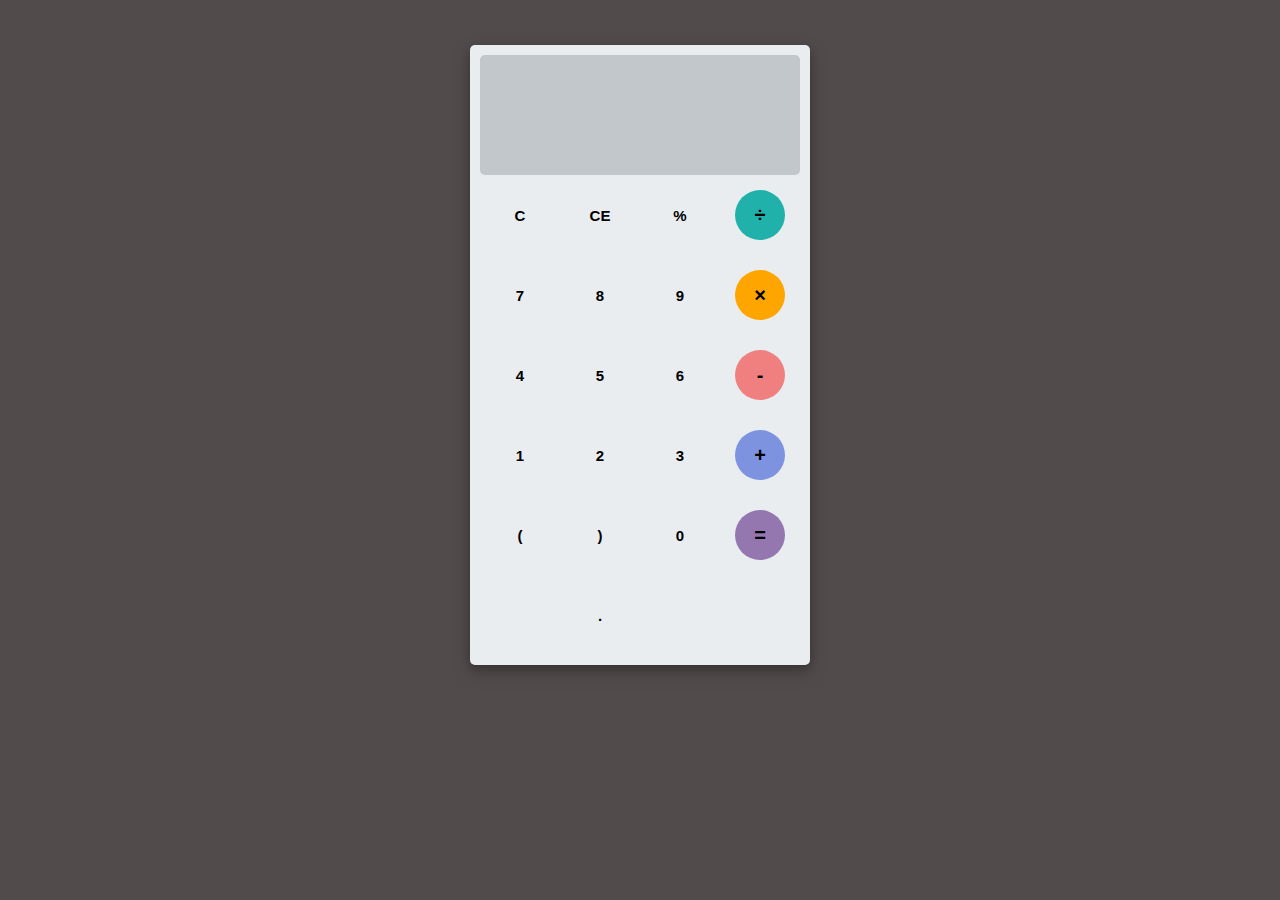
<file: calculator/index.html>
<html>
  <head>
  
    <link rel="stylesheet" type="text/css" href="style.css" />
    <link
      href="https://fonts.googleapis.com/css?family=Open+Sans:600,700"
      rel="stylesheet"
    />
    <title>Simple Javascript Calculator</title>
  </head>

  <body>
    <div id="calculator">
      <div id="result">
        <div id="history">
          <p id="history-value"></p>
        </div>
        <div id="output">
          <p id="output-value"></p>
        </div>
      </div>
      <div id="keyboard">
        <button class="number" id="clear">C</button>
        <button class="number" id="backspace">CE</button>
        <button class="number" id="%">%</button>
        <button class="number" id="/">&#247;</button>
        <button class="number" id="7">7</button>
        <button class="number" id="8">8</button>
        <button class="number" id="9">9</button>
        <button class="number" id="*">&times;</button>
        <button class="number" id="4">4</button>
        <button class="number" id="5">5</button>
        <button class="number" id="6">6</button>
        <button class="number" id="-">-</button>
        <button class="number" id="1">1</button>
        <button class="number" id="2">2</button>
        <button class="number" id="3">3</button>
        <button class="number" id="+">+</button>
        <button class="number" id="(">(</button>
        <button class="number" id=")">)</button>
        <button class="number" id="0">0</button>
        <button class="number" id="=">=</button>
        <!-- <button class="number" id="0">0</button> -->
        <button class="empty" id="empty"></button>
        <button class="number" id=".">.</button>
        <button class="empty" id="empty"></button>
      </div>
    </div>

    <script src="script.js"></script>
  </body>
</html>
</file>
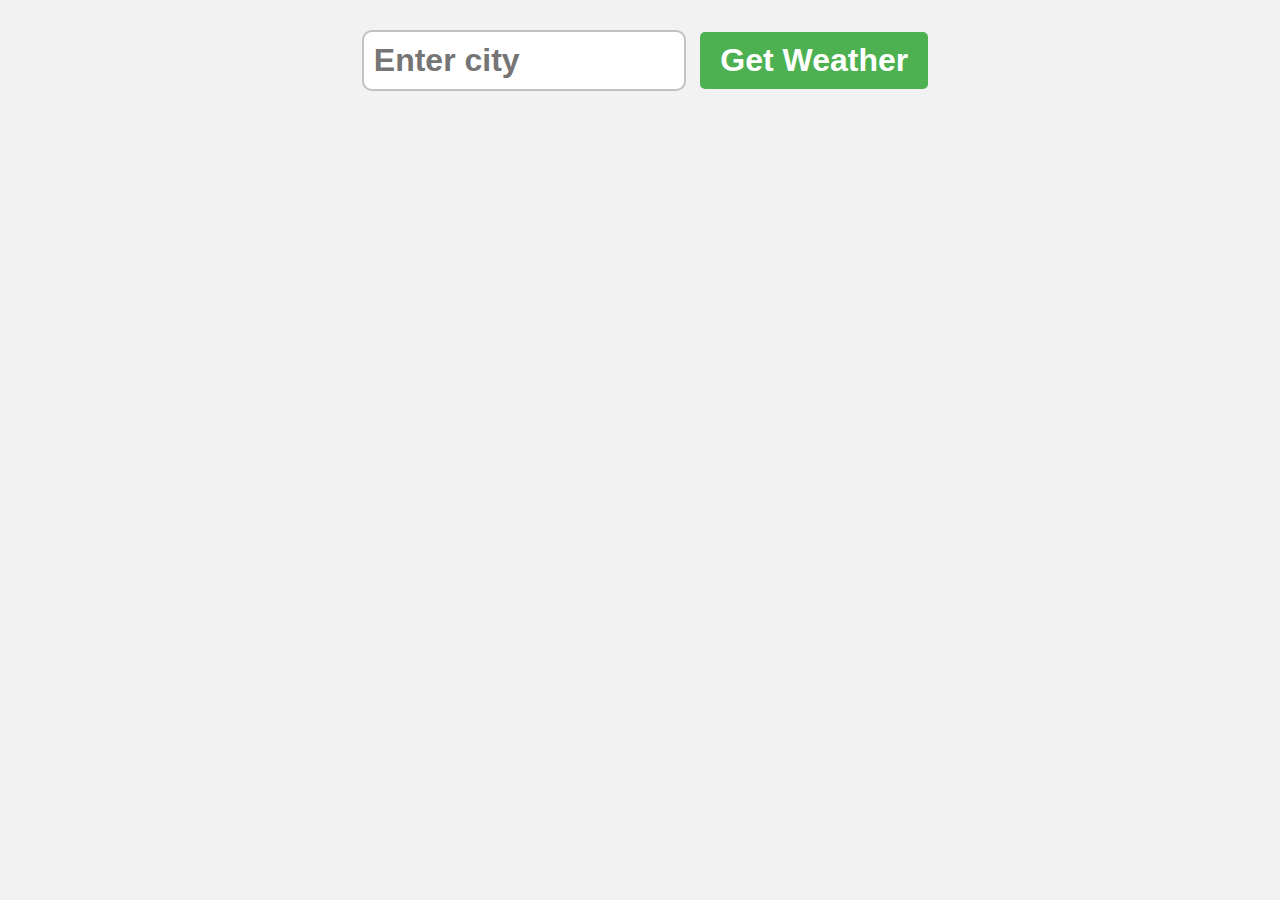
<file: weather-website/index.html>
<!DOCTYPE html>
<html lang="en">
<head>
    <meta charset="UTF-8">
    <meta name="viewport" content="width=device-width, initial-scale=1.0">
    <title>Document</title>
    <link rel="stylesheet" href="styles.css">
</head>
<body>
    <form class="weatherform">
        <input type="text" class="cityinput" placeholder="Enter city">
        <button type="submit">Get Weather</button>
    </form>

    <div class="card" style="display: none"></div>
    <script src="index.js"></script>
</body>
</html>
</file>
<file: calculator/style.css>
body {
  font-family: "Open Sans", sans-serif;
  background-color: rgb(81, 75, 75);
}
body::-webkit-scrollbar {
  display: none;
}
/* #container {
  display: flex;
  width: 100%;
  height: fit-content;
  padding: 20px;
  background-image: linear-gradient(rgba(0, 0, 0, 0.3), rgba(0, 0, 0, 0.3));

  margin: 20px auto;
} */
#calculator {
  max-width: 320px;
  width: 340px;
  height: 600px;
  background-color: #eaedef;
  margin: auto;
  padding: 10px;
  top: 37px;
  position: relative;
  border-radius: 5px;
  box-shadow: 0 4px 8px 0 rgba(0, 0, 0, 0.2), 0 6px 20px 0 rgba(0, 0, 0, 0.19);
}
#result {
  height: 120px;
  border-width: 2px;
  border-color: black;
  border-radius: 5px;
  background-color: #c2c7cb;
  font-size: fit-content;
  overflow: scroll;
}

#history {
  text-align: right;
  height: 20px;
  margin: 0 20px;
  padding-top: 20px;
  font-size: 15px;
  color: #919191;
}
#result::-webkit-scrollbar {
  display: none;
}
#history::-webkit-scrollbar {
  display: none;
}
#output {
  text-align: right;
  height: 60px;
  margin: 10px 20px;
  font-size: 30px;
}
#keyboard {
  height: 450px;
  background-color: #eaedef;
}
.operator,
.number,
.empty {
  width: 50px;
  height: 50px;
  margin: 15px;
  float: left;
  border-radius: 50%;
  border-width: 0;
  font-weight: bold;
  font-size: 15px;
}
.number,
.empty {
  background-color: #eaedef;
}
.number,
.operator {
  cursor: pointer;
}
.operator:active,
.number:active {
  font-size: 13px;
}
.operator:focus,
.number:focus,
.empty:focus {
  outline: 0;
}
button:nth-child(4) {
  font-size: 20px;
  background-color: #20b2aa;
}
button:nth-child(8) {
  font-size: 20px;
  background-color: #ffa500;
}
button:nth-child(12) {
  font-size: 20px;
  background-color: #f08080;
}
button:nth-child(16) {
  font-size: 20px;
  background-color: #7d93e0;
}
button:nth-child(20) {
  font-size: 20px;
  background-color: #9477af;
}

.copyright p {
  margin-top: 1.2rem;
  color: #ffffff;
  text-align: center;
  font-size: 0.9rem;
}

.copyright h5 {
  margin-bottom: 1.2rem;
  margin-top: 1rem;
  text-align: center;
  font-size: 1.1rem;
}
</file>
<file: weather-website/styles.css>
body{
    font-family: Arial, Helvetica, sans-serif;
    background-color: hsl(0, 0%, 95%);
    margin: 0;
    display: flex;
    flex-direction: column;
    align-items: center;
}
.weatherform{
    margin: 20px;
}
.cityinput{
    padding: 10px;
    font-size: 2rem;
    font-weight: bold;
    border: 2px solid hsla(0, 0%, 20%, 0.3);
    border-radius: 10px;
    margin: 10px;
    width: 300px;
}

button[type="submit"]{
    padding: 10px 20px;
    font-weight: bold;
    font-size: 2rem;
    background-color: hsl(122, 39%, 50%);
    color: white;
    border: none;
    border-radius: 5px;
    cursor: pointer;
}

button[type="submit"]:hover{
    background-color: hsl(122, 39%, 40%);
}
.card{
    background: linear-gradient(180deg ,hsl(210,100%,75%),hsl(56, 74%, 77%));
    padding: 50px;
    box-shadow: 2px 2px 5px hsla(0, 0%, 0%, 0.5);
    border-radius: 10px;
    min-width: 300px;
    display: flex;
    flex-direction: column;
    align-items: center;
}
h1{
    font-size: 3.5rem;
    margin-top: 0;
    margin-bottom: 25px;

}
p{
    font-size: 1.5rem;
    margin: 5px 0;
}
.citydisplay,.tempdisplay{
    font-size: 3.5rem;
    font-weight: bold;
    color: hsla(0, 0%, 0%, 0.75);
    margin-bottom: 25px;
}
.humiditydisplay{
    font-weight: bold;
    margin-bottom: 25px;
}
.descdisplay{
    font-size: italic;
    font-weight: bold;
    font-size: 2rem;
}
.weatheremoji{
    margin: 0;
    font-size: 7.5rem;
}
.errordisplay{
    font-size: 2.5rem;
    font-weight: bold;
    color: hsla(0, 0%, 0%, 0.75);
}
</file>
